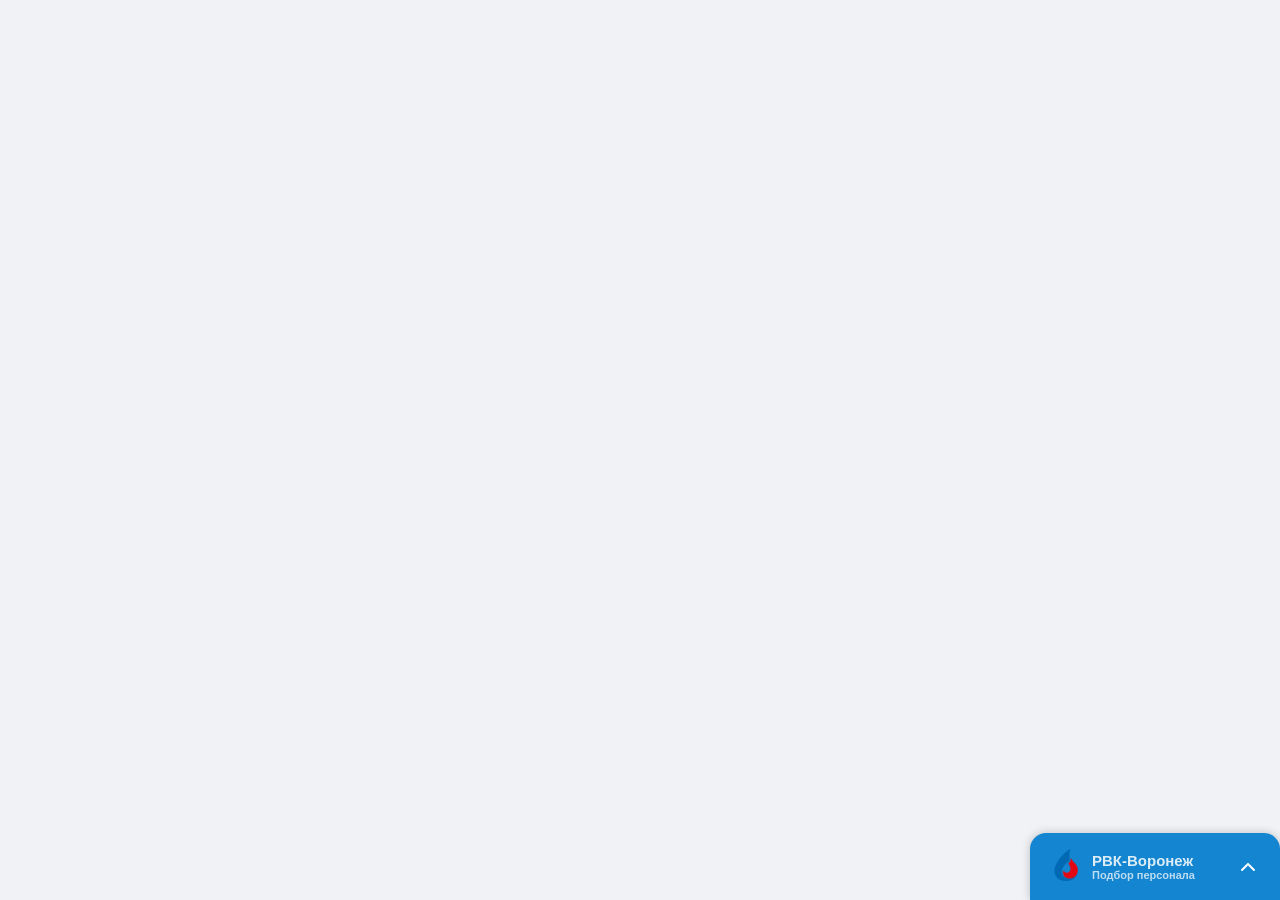
<file: index.html>
<!doctype html>
<html lang="ru">
  <head>
    <meta charset="UTF-8" />
    <meta name="viewport" content="width=device-width, initial-scale=1.0" />
    <title>Чат-бот РВК — Подбор персонала</title>
    <link rel="stylesheet" href="style.css" />
  </head>
  <body>
    <div class="chat-container" id="chatContainer">
      <div class="chat-header" id="chatHeader">
        <div class="chat-header-left">
          <span class="unread-dot" id="unreadDot" style="display: none"></span>
          <div class="logo">
            <img src="RVK-logo.png" alt="РВК" />
          </div>
          <div>
            <div>РВК-Воронеж</div>
            <div>Подбор персонала</div>
          </div>
        </div>
        <div class="chat-toggle">
          <span class="chat-toggle-icon">
            <svg
              xmlns="http://www.w3.org/2000/svg"
              width="24"
              height="24"
              viewBox="0 0 24 24"
              fill="none"
              stroke="currentColor"
              stroke-width="2"
              stroke-linecap="round"
              stroke-linejoin="round"
              class="icon icon-tabler icons-tabler-outline icon-tabler-chevron-up"
            >
              <path stroke="none" d="M0 0h24v24H0z" fill="none" />
              <path d="M6 15l6 -6l6 6" />
            </svg>
          </span>
        </div>
      </div>
      <div class="chat-body-wrapper">
        <div class="chat-body">
          <div class="messages" id="messages"></div>
          <div class="input-area" id="inputArea"></div>
        </div>
      </div>
    </div>
    <script src="script.js"></script>
  </body>
</html>
</file>
<file: style.css>
* {
  margin: 0;
  padding: 0;
  box-sizing: border-box;
  font-family:
    -apple-system, BlinkMacSystemFont, "Segoe UI", Roboto, Oxygen, Ubuntu,
    sans-serif;
}

body {
  background: #f0f2f5;
  display: flex;
  justify-content: flex-end;
  align-items: flex-end;
  height: 100vh;
  margin: 0;
}

.chat-container {
  width: 250px; /* ← свернутая ширина */
  max-width: 100vw;
  position: relative;
  z-index: 10;
  box-shadow: 0px 0px 10px rgba(0, 0, 0, 0.214);
  transition: width 0.3s cubic-bezier(0.4, 0, 0.2, 1); /* ← плавная анимация */
  border-radius: 16px 16px 0px 0px;
  overflow: hidden;
}
/* При разворачивании — ширина 520px */
.chat-container.expanded {
  width: 520px;
}

.chat-header {
  background: rgb(20, 133, 209);
  color: white;
  padding: 16px 20px;
  font-size: 15px;
  font-weight: 600;
  display: flex;
  align-items: center;
  justify-content: space-between;
  border-radius: 8px 8px 0 0;
  box-shadow: 0 4px 20px rgba(0, 0, 0, 0.15);
  cursor: pointer;
  user-select: none;
}

.chat-header-left {
  display: flex;
  align-items: center;
  gap: 10px;
}

.chat-header-left div:first-child {
  font-size: 15px;
}

.chat-header-left div:last-child {
  font-size: 11px;
  opacity: 0.85;
}

.chat-header .logo img {
  width: 32px;
  height: 32px;
  border-radius: 8px;
}

.chat-toggle-icon {
  font-size: 20px;
  transition: transform 0.3s ease;
  display: flex;
  align-items: center;
}

.chat-container.expanded .chat-toggle-icon {
  transform: rotate(180deg);
}

.chat-body-wrapper {
  max-height: 0;
  overflow: hidden;
  transition: max-height 0.5s cubic-bezier(0.4, 0, 0.2, 1);
}

.chat-container.expanded .chat-body-wrapper {
  max-height: 800px;
}

.chat-body {
  background: #ffffff;
  display: flex;
  flex-direction: column;
  height: 700px;
  border-radius: 0 0 20px 20px;
}

.messages {
  flex: 1;
  padding: 20px;
  overflow-y: auto;
  display: flex;
  flex-direction: column;
  gap: 12px;
  background: #f8f9fb;
}

.messages::-webkit-scrollbar {
  width: 5px;
}

.messages::-webkit-scrollbar-track {
  background: transparent;
}

.messages::-webkit-scrollbar-thumb {
  background: #d0d5dd;
  border-radius: 10px;
}

.message-wrapper {
  display: flex;
  flex-direction: column;
  max-width: 82%;
  margin-bottom: 4px;
}

.bot-wrapper {
  align-items: flex-start;
  align-self: flex-start;
}

.user-wrapper {
  align-items: flex-end;
  align-self: flex-end;
}

.message-time {
  font-size: 10px;
  color: #999;
  margin-bottom: 2px;
  padding: 0 12px;
}

.bot-time {
  text-align: left;
}

.user-time {
  text-align: right;
}

.message {
  max-width: 100%;
  padding: 10px 14px;
  border-radius: 16px;
  line-height: 1.5;
  font-size: 14px;
  animation: fadeIn 0.35s ease;
  word-wrap: break-word;
  box-shadow: 0 1px 2px rgba(0, 0, 0, 0.05);
}

.message.bot {
  background: #ffffff;
  color: #1a1a1a;
  border-bottom-left-radius: 4px;
  border: 1px solid #e8ecf1;
}

.message.user {
  background: rgb(13, 113, 179);
  color: #ffffff;
  border-bottom-right-radius: 4px;
}

.typing-indicator {
  padding: 14px 18px !important;
  color: #666 !important;
  max-width: 150px;
}

.typing-dots span {
  animation: typing 1.4s infinite;
  opacity: 0;
  font-weight: bold;
  font-size: 20px;
  margin-left: 2px;
}

.typing-dots span:nth-child(1) {
  animation-delay: 0s;
}
.typing-dots span:nth-child(2) {
  animation-delay: 0.2s;
}
.typing-dots span:nth-child(3) {
  animation-delay: 0.4s;
}

@keyframes typing {
  0%,
  60%,
  100% {
    opacity: 0;
  }
  30% {
    opacity: 1;
  }
}

.input-area {
  padding: 12px 16px;
  background: #ffffff;
  border-top: 1px solid #e8ecf1;
  display: flex;
  flex-direction: column;
  gap: 8px;
  min-height: 65px;
  align-items: center;
  justify-content: center;
}

.buttons-container {
  flex-wrap: wrap;
  justify-content: center;
  gap: 8px;
}

.option-btn {
  display: flex;
  align-items: center;
  justify-content: center;
  width: 100%;
  padding: 10px 18px;
  background: #ffffff;
  color: #0078d4;
  border: 2px solid #0078d4;
  border-radius: 10px;
  cursor: pointer;
  font-size: 13px;
  font-weight: 500;
  transition: all 0.2s ease;
  white-space: nowrap;
}

.option-btn:hover {
  background: #0078d4;
  color: #ffffff;
  transform: translateY(-1px);
  box-shadow: 0 4px 12px rgba(0, 120, 212, 0.2);
}

.option-btn:active {
  transform: translateY(0);
}

.text-container {
  padding: 0;
  width: 100%;
  position: relative;
  margin-top: 0;
}

.text-container .input-wrapper {
  display: flex;
  flex-direction: column;
  width: 100%;
  position: relative;
}

.text-container .input-row {
  display: flex;
  gap: 8px;
  align-items: center;
  width: 100%;
}

.input-wrapper {
  display: flex;
  flex-direction: column;
  width: 100%;
  gap: 8px;
  padding: 0px 10px;
  position: relative;
}

.input-wrapper .input-row {
  display: flex;
  width: 100%;
  gap: 8px;
  align-items: center;
}

.input-wrapper input[type="text"] {
  flex: 1;
  padding: 12px 16px;
  border: 2px solid #e0e5ec;
  border-radius: 8px;
  font-size: 14px;
  outline: none;
  background: #f8f9fb;
  transition: border-color 0.2s ease;
  width: 100%;
  min-width: 0;
}
.input-wrapper input[type="text"]:focus {
  border-color: #0078d4;
  background: #ffffff;
}

.input-wrapper input[type="text"]::placeholder {
  color: #bbb;
  font-size: 13px;
}

.send-btn {
  width: 42px;
  height: 42px;
  min-width: 42px;
  background: #0078d4;
  color: white;
  border: none;
  border-radius: 8px;
  cursor: pointer;
  font-size: 18px;
  display: flex;
  align-items: center;
  justify-content: center;
  transition: all 0.2s ease;
}

.send-btn:hover {
  background: #005a9e;
  transform: scale(1.05);
}

.send-btn:active {
  transform: scale(0.95);
}

.file-container {
  justify-content: center;
  padding: 8px;
}

.file-label {
  justify-content: center;
  text-align: center;
  width: 100%;
  display: inline-flex;
  align-items: center;
  gap: 8px;
  padding: 12px 24px;
  background: #f0f7ff;
  border: 2px solid #0078d4;
  border-radius: 10px;
  cursor: pointer;
  font-size: 14px;
  color: #0078d4;
  font-weight: 500;
  transition: all 0.2s ease;
}

.file-label:hover {
  background: #e3f0ff;
  border-style: solid;
}

.withdrawal_of_consent {
  color: #1485d1;
  text-decoration: none;
}

.withdrawal_of_consent:hover {
  text-decoration: underline;
}

.HR_contacts_link:hover {
  color: #1485d1;
  text-decoration: underline;
}

.agreed {
  color: #1485d1;
}

.finished {
  display: flex;
  flex-direction: column;
  justify-content: center;
}

.finish-message {
  display: flex;
  flex-direction: column;
  color: #16a34a;
  font-weight: 600;
  font-size: 15px;
  display: flex;
  align-items: center;
  justify-content: center;
  gap: 8px;
}

.error-message {
  background: #fff0f0 !important;
  border: 1px solid #ffcccc !important;
  color: #cc0000 !important;
}

.input-error {
  border-color: #e53935 !important;
  background: #fffbfb !important;
  animation: shake 0.4s ease;
}

.input-error-message {
  margin: 10px 0px;
  position: absolute;
  bottom: 100%;
  left: 10px;
  right: 10px;
  margin-bottom: 8px;
  color: #e53935;
  font-size: 12px;
  padding: 8px 12px;
  background: #fff0f0;
  border-radius: 8px;
  border: 1px solid #e5383500;
  text-align: left;
  opacity: 0;
  transform: translateY(5px);
  transition: all 0.3s ease-in-out;
  pointer-events: none;
  z-index: 100;
  box-shadow: 0 2px 8px rgba(0, 0, 0, 0.1);
  box-sizing: border-box;
}

.input-error-message.show {
  display: flex;
  opacity: 1;
  transform: translateY(0);
}

@keyframes shake {
  0%,
  100% {
    transform: translateX(0);
  }
  20%,
  60% {
    transform: translateX(-4px);
  }
  40%,
  80% {
    transform: translateX(4px);
  }
}

@keyframes fadeIn {
  from {
    opacity: 0;
    transform: translateY(12px);
  }
  to {
    opacity: 1;
    transform: translateY(0);
  }
}

@media (max-width: 440px) {
  .chat-container {
    width: 100%;
  }
  .chat-container.expanded .chat-body-wrapper {
    max-height: 100vh;
  }
  .chat-body {
    height: calc(100vh - 65px);
  }
  .chat-header {
    border-radius: 0;
  }
  .chat-container.expanded .chat-header {
    border-radius: 0;
  }
  .messages {
    padding: 12px;
  }
  .message {
    font-size: 15px;
  }
  .message-wrapper {
    max-width: 88%;
  }
}

/* Для мобильных устройств */
@media (max-width: 450px) {
  .input-error-message {
    font-size: 11px;
    padding: 6px 10px;
    margin-bottom: 10px;
    font-size: 12px;
  }

  .buttons-container {
    display: flex;
    flex-direction: column;
    align-items: stretch;
  }

  .consent_personal_data_checkbox {
    width: 300px;
  }
}

/* Стили для кастомного чекбокса согласия */
.checkbox-wrapper-42 input[type="checkbox"] {
  display: none;
  visibility: hidden;
}

.checkbox-wrapper-42 .cbx {
  position: relative;
  top: 1px;
  width: 17px;
  height: 17px;
  border: 2px solid #c8ccd4;
  border-radius: 3px;
  vertical-align: middle;
  transition: background 0.1s ease;
  cursor: pointer;
}

.checkbox-wrapper-42 .cbx:after {
  content: "";
  position: absolute;
  top: 1px;
  left: 5px;
  width: 5px;
  height: 11px;
  opacity: 0;
  transform: rotate(45deg) scale(0);
  border-right: 2px solid #fff;
  border-bottom: 2px solid #fff;
  transition: all 0.3s ease;
  transition-delay: 0.15s;
}

.checkbox-wrapper-42 .lbl {
  margin-left: 8px;
  font-size: 13px;
  cursor: pointer;
  color: #333;
}

.checkbox-wrapper-42 input[type="checkbox"]:checked ~ .cbx {
  border-color: transparent;
  background: #1485d1;
  animation: jelly-42 0.6s ease;
}

.checkbox-wrapper-42 input[type="checkbox"]:checked ~ .cbx:after {
  opacity: 1;
  transform: rotate(45deg) scale(1);
}

@keyframes jelly-42 {
  from {
    transform: scale(1, 1);
  }
  30% {
    transform: scale(1.25, 0.75);
  }
  40% {
    transform: scale(0.75, 1.25);
  }
  50% {
    transform: scale(1.15, 0.85);
  }
  65% {
    transform: scale(0.95, 1.05);
  }
  75% {
    transform: scale(1.05, 0.95);
  }
  to {
    transform: scale(1, 1);
  }
}
/* Специальные стили для ошибки под чекбоксом согласия */
.checkbox-wrapper-42 {
  position: relative;
}

.checkbox-wrapper-42 .input-error-message {
  position: absolute;
  bottom: 100%; /* Всплывет над чекбоксом */
  left: 0;
  right: 0;
  margin-bottom: 8px;
  z-index: 10;
}

/* Небольшой красный акцент на самой группе чекбокса при ошибке */
.checkbox-wrapper-42.input-error {
  border: 1px solid #e53935;
  border-radius: 4px;
  padding: 5px;
  background-color: #fffbfb;
}

.message-time-inline {
  font-size: 10px;
  opacity: 0.7;
  margin-top: 6px;
  text-align: right;
  display: flex;
  justify-content: flex-end;
  align-items: center;
  gap: 4px;
}
.back-button {
  display: flex;
  align-items: center;
  justify-content: center;
  gap: 5px;
  transition: all 0.3s ease;
}

.back-button:hover {
  background: #e0e0e0 !important;
  transform: translateX(-3px);
}
</file>
